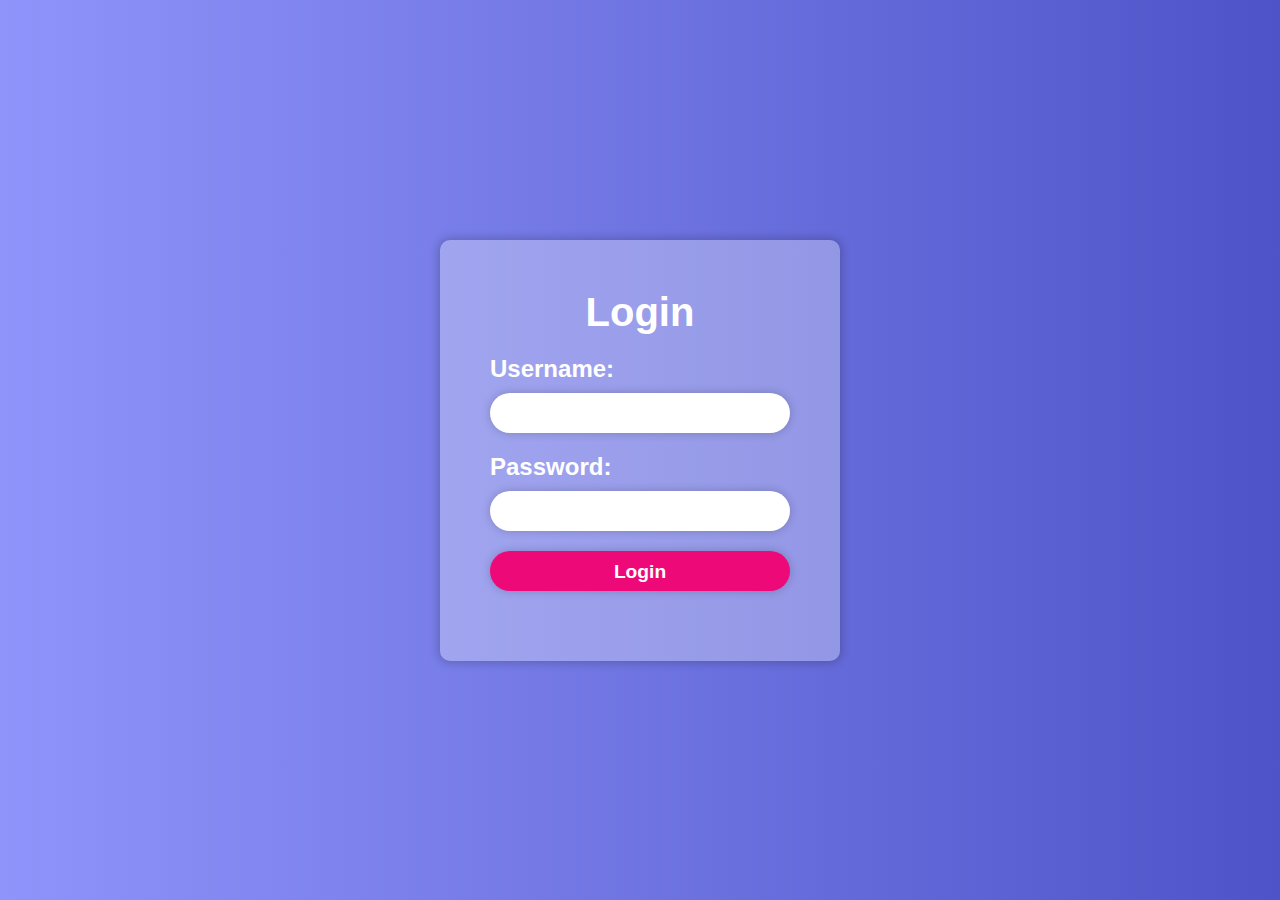
<file: login.html>
<!DOCTYPE html>
<html lang="en">
  <head>
    <title>Login</title>
    <meta name="viewport" content="width=device-width, initial-scale=1.0" />
    <style>
      * {
        margin: 0;
        padding: 0;
        box-sizing: border-box;
      }

      body {
        font-family: Arial, sans-serif;
        background: linear-gradient(to right, #8f94fb, #4e54c8);
        display: flex;
        justify-content: center;
        align-items: center;
        height: 100vh;
      }

      .container {
        width: 400px;
        padding: 50px;
        background-color: rgba(255, 255, 255, 0.3);
        border-radius: 10px;
        box-shadow: 0 0 10px 2px rgba(0, 0, 0, 0.2);
      }

      h1 {
        text-align: center;
        color: #fff;
        font-size: 2.5rem;
        margin-bottom: 20px;
      }

      label {
        display: block;
        font-size: 1.5rem;
        font-weight: 600;
        color: #fff;
        margin-bottom: 10px;
      }

      input {
        display: block;
        height: 40px;
        width: 100%;
        border: none;
        border-radius: 20px;
        padding: 0 20px;
        margin-bottom: 20px;
        font-size: 1.2rem;
        font-weight: 500;
        color: #333;
        background-color: #fff;
        box-shadow: 0 0 10px rgba(0, 0, 0, 0.2);
      }

      input[type="submit"] {
        width: 100%;
        background-color: #ee0979;
        color: #fff;
        padding: 10px 20px;
        font-size: 1.2rem;
        font-weight: 600;
        border-radius: 20px;
        border: none;
        cursor: pointer;
      }

      input[type="submit"]:hover {
        background-color: #ff6a7c;
        transition: background-color 0.2s ease-in-out;
      }
    </style>
  </head>

  <body>
    <div class="container">
      <h1>Login</h1>
      <form id="loginForm">
        <label for="username">Username:</label>
        <input type="text" id="username" name="username" required>
        <label for="password">Password:</label>
        <input type="password" id="password" name="password" required>
        <input type="submit" value="Login">
      </form>
    </div>
    <script>
        const loginForm = document.getElementById('loginForm');
        const usernameInput = document.getElementById('username');
        const passwordInput = document.getElementById('password');
  
        loginForm.addEventListener('submit', (event) => {
          event.preventDefault();
          
          const username = usernameInput.value;
          const password = passwordInput.value;
  
          if (username === 'admin' && password === '123456') {
            // Đăng nhập thành công, chuyển hướng tới trang khác...
            window.location = '/index.html';
          } else {
            // Đăng nhập thất bại, hiển thị thông báo lỗi...
            alert('Username hoặc Password không đúng, vui lòng nhập lại!');
          }
        });
      </script>
  </body>
</html>
</file>
